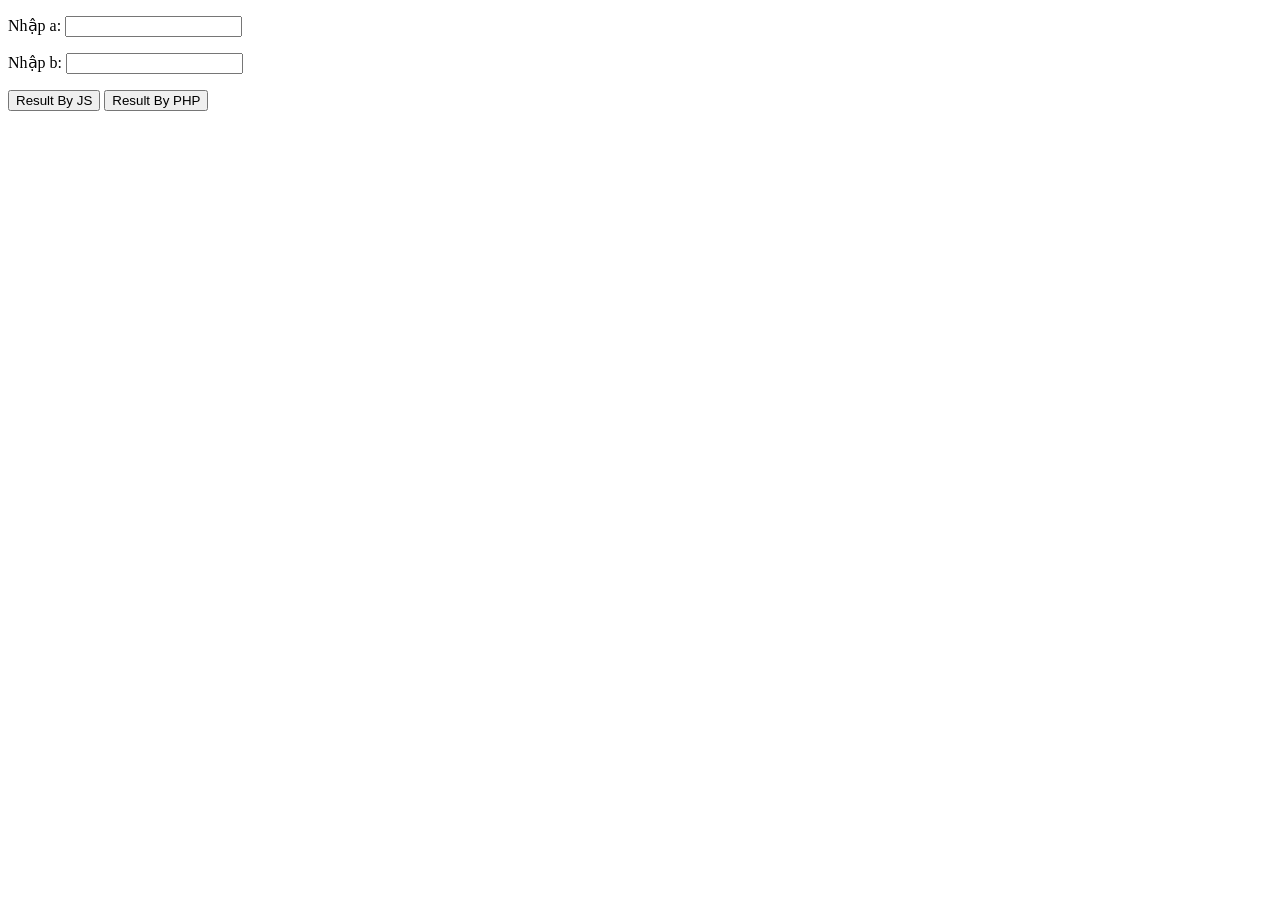
<file: baiTH2/bai1.2/index.html>
<!DOCTYPE html>
<html lang="en">

<head>
    <meta charset="UTF-8">
    <meta http-equiv="X-UA-Compatible" content="IE=edge">
    <meta name="viewport" content="width=device-width, initial-scale=1.0">
    <title>Unit 1</title>
</head>

<body>
    <form method="POST" action="result.php">
        <p>
            Nhập a:
            <input id="first" name="first" type="number" required>
        </p>
        <p>
            Nhập b:
            <input id="second" name="second" type="number" required>
        </p>
        <button type="button" onclick="result()">Result By JS</button>
        <button type="submit">Result By PHP</button>
    </form>
    
    <div id="ketqua" style="display: none;color: red;">
        kết quả =
        <span id="result"></span>
    </div>
</body>
<script>
    function result() {
        var a = document.getElementById("first").value;
        var b = document.getElementById("second").value; 
        if (a == 0) {
            if (b == 0) {
                document.getElementById("result").innerHTML = "Phương trình vô số nghiệm";
            } else {
                document.getElementById("result").innerHTML = "Phương trình vô nghiệm";
            }
        } else {
            document.getElementById("result").innerHTML = -b / a;
        }  
        if (a=="" || b==""){
            document.getElementById("result").innerHTML = "Bạn phải nhập đầy đủ";
        }
        document.getElementById("ketqua").style.display = "block";
    }
</script>

</html>
</file>
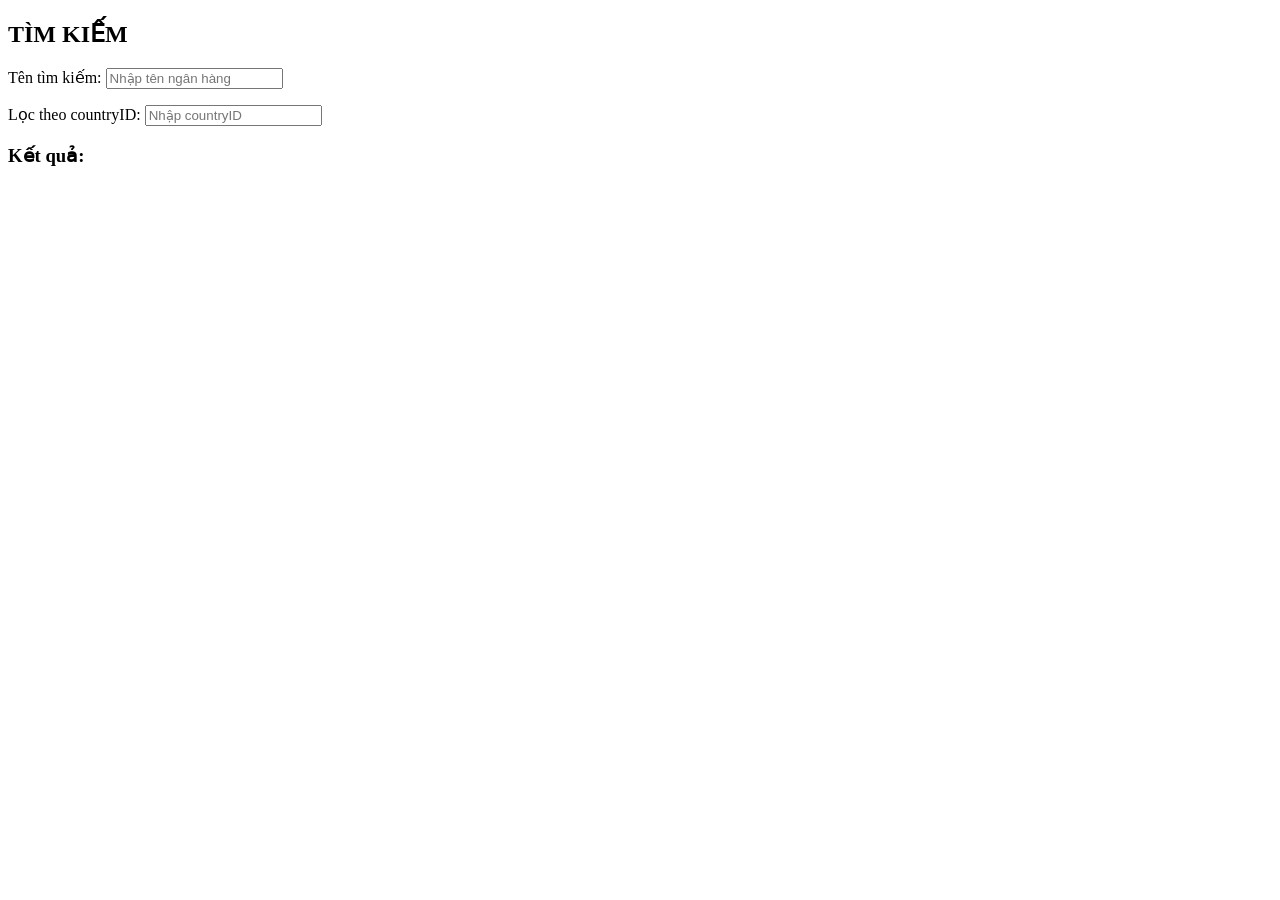
<file: baiTH2/bai11/index.html>
<!DOCTYPE html>
<html lang="en">
<head>
   <meta charset="UTF-8">
   <meta http-equiv="X-UA-Compatible" content="IE=edge">
   <meta name="viewport" content="width=device-width, initial-scale=1.0">
   <script src="getData.js"> </script>
   <title>Document</title>
</head>
<body>
    <h2>
        TÌM KIẾM
    </h2>
    <p>
        Tên tìm kiếm:
        <input type="text" id="search" placeholder="Nhập tên ngân hàng" onkeyup="getList()"> <br>
    </p>
    <p>
        Lọc theo countryID:
        <input type="text" id="countryId" placeholder="Nhập countryID"> <br>
    </p>
        
    <!-- <p>
        Lọc theo countryId:
        <input type="text" id="searchCountryId" placeholder="Nhập CountryId">
    </p> -->
    <p style="color: red;" id = "check"></p>
    <p>
        <h3> Kết quả:</h3>
    </p>
    <div id="result">
    </div>
</body>

<script>
    function getList() {       
        var banks = getData();           
        var name = document.getElementById("search").value.trim();
        var countryId = document.getElementById("countryId").value.trim();
        var result = document.getElementById("result");
        var str = ''; 

        var check = false;
        banks.forEach(function (bank) {        
            if (countryId == bank.countryID) {
                check = true;
            }
        });

        if (countryId == '') {
            console.log('1');
            banks.forEach(function (bank) {        
                if ((bank.bankName.search(name) != -1)) {
                    str += "BankID: " +bank.bankCode+ "; Bank Name: " +bank.bankName+ "<br>";
                }
        });
        } else if (check) {
            console.log('2');
            banks.forEach(function (bank) {        
                if ((bank.bankName.search(name) != -1)  && (countryId == bank.countryID)) {
                    str += "BankID: " +bank.bankCode+ "; Bank Name: " +bank.bankName+ "<br>";
                }
        });
        } else {
            console.log('3');
            str = "Không tồn tại countryId này trong DataBase"
        }
        result.innerHTML = str;
    }
</script>
</html>
</file>
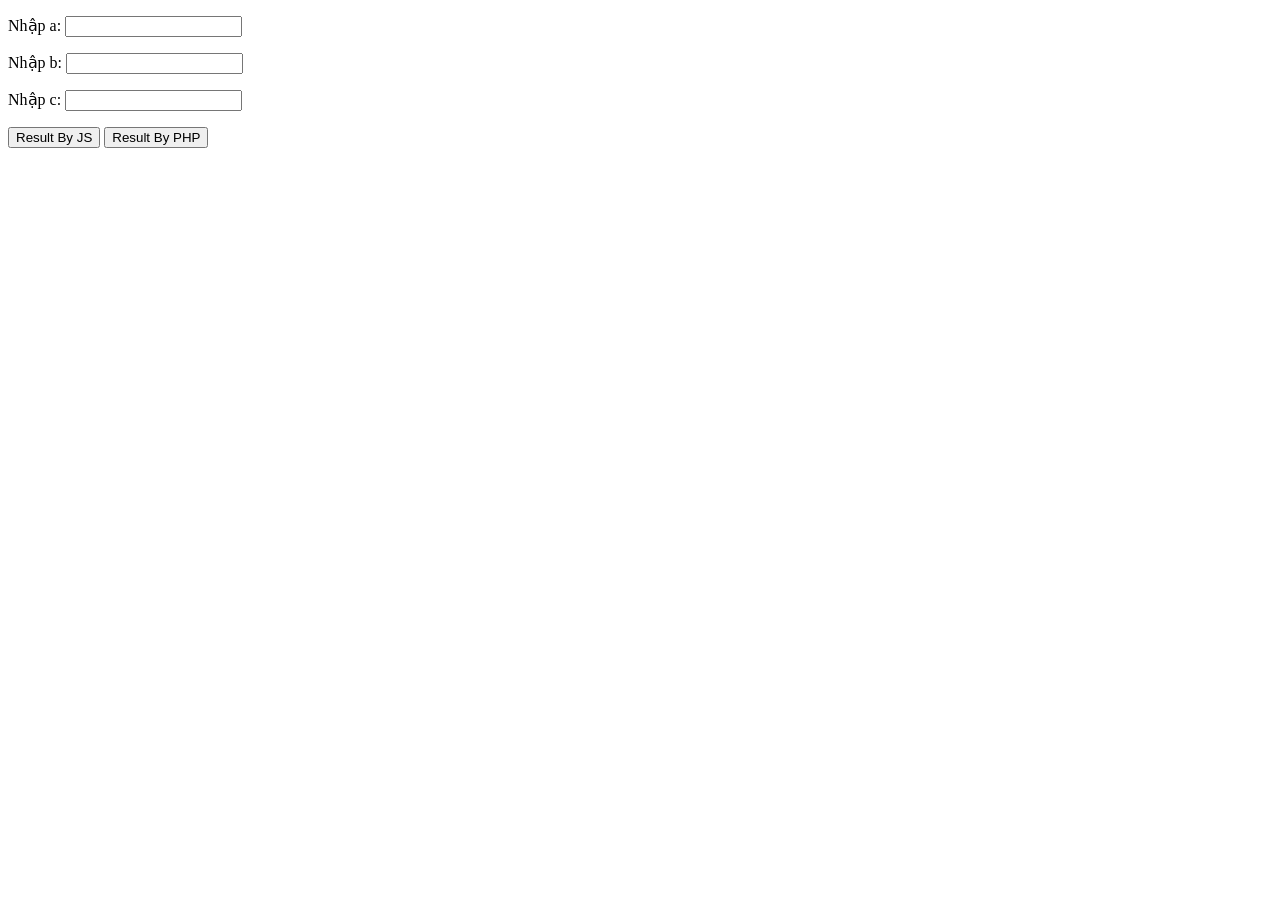
<file: baiTH2/bai3.4/index.html>
<!DOCTYPE html>
<html lang="en">

<head>
    <meta charset="UTF-8">
    <meta http-equiv="X-UA-Compatible" content="IE=edge">
    <meta name="viewport" content="width=device-width, initial-scale=1.0">
    <title>Unit 1</title>
</head>

<body>
    <form method="POST" action="result.php">
        <p>
            Nhập a:
            <input id="first" name="first" type="number" required>
        </p>
        <p>
            Nhập b:
            <input id="second" name="second" type="number" required>
        </p>
        <p>
            Nhập c:
            <input id="third" name="third" type="number" required>
        </p>
        <button type="button" onclick="result()">Result By JS</button>
        <button type="submit">Result By PHP</button>
    </form>

    <div id="ketqua" style="display: none;color: red;">
        kết quả: 
        <span id="result"></span>
    </div>
</body>
<script>
    function result() {
        var a = document.getElementById("first").value;
        var b = document.getElementById("second").value; 
        var c = document.getElementById("third").value; 
        if (a == 0) {
            if (b == 0) {
                if ( c == 0) {
                    document.getElementById("result").innerHTML = "Phương trình vô số nghiệm";
                } else {
                    document.getElementById("result").innerHTML = "Phương trình vô nghiệm";
                }
            } else {
            document.getElementById("result").innerHTML = -c/b;
            }
        } else {
            var denta = b*b - 4*a*c;
            if (denta == 0) {
                document.getElementById("result").innerHTML = "Phương trình có nghiệm kép: x=" + -b/(2*a);
            }
            else if (denta < 0) {
                document.getElementById("result").innerHTML = "Phương trình vô nghiệm";
            }
            else {
                document.getElementById("result").innerHTML = "Phương trình có 2 nghiệm: x1= " +(-b + Math.sqrt(denta))/(2*a)+ " ;x2= " +(-b - Math.sqrt(denta))/(2*a);
            }
        } 
        if (a=="" || b=="" || c==""){
            document.getElementById("result").innerHTML = "Bạn phải nhập đầy đủ";
        }
        document.getElementById("ketqua").style.display = "block";
    }
</script>

</html>
</file>
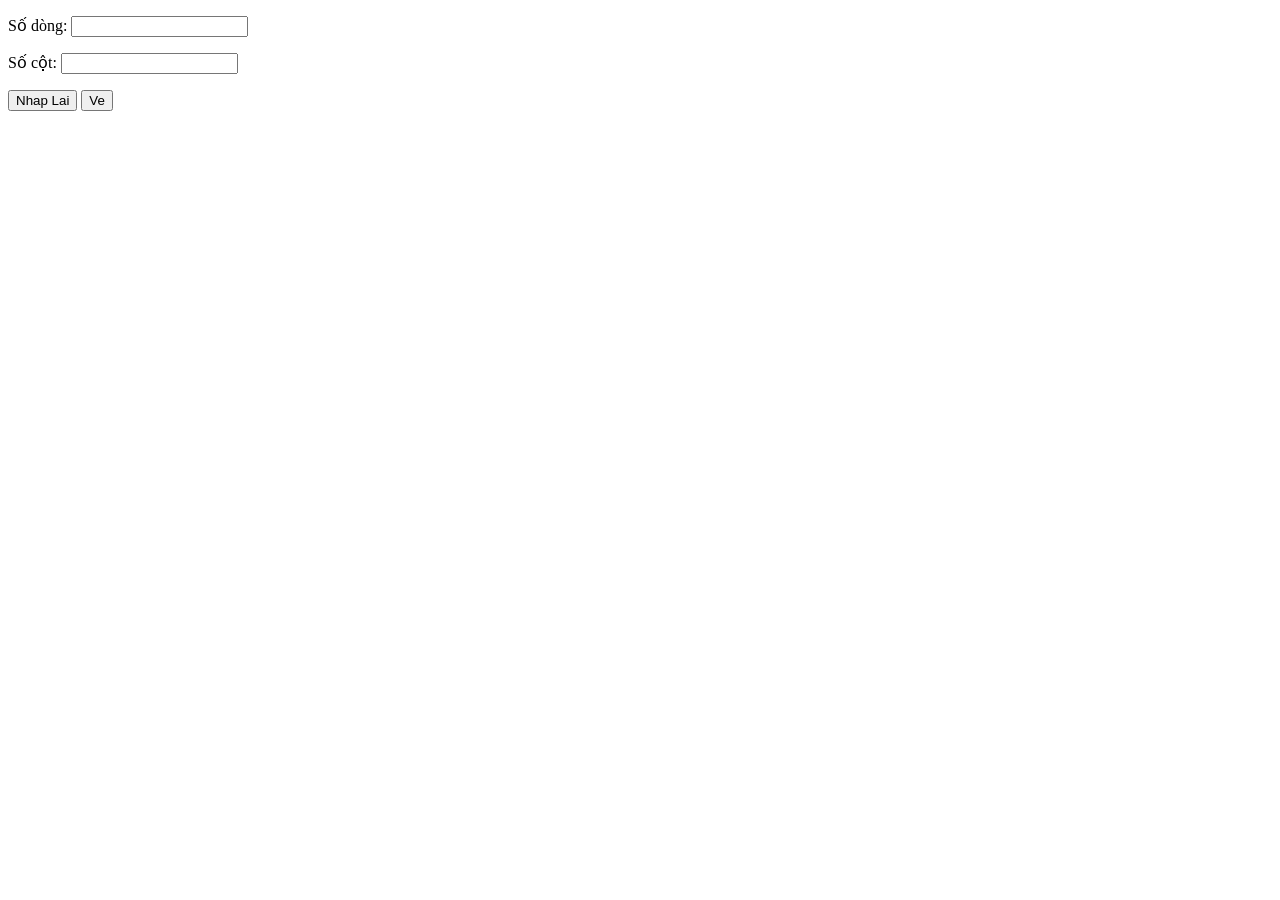
<file: baiTH2/bai5/index.html>
<!DOCTYPE html>
<html lang="en">

<head>
    <meta charset="UTF-8">
    <meta http-equiv="X-UA-Compatible" content="IE=edge">
    <meta name="viewport" content="width=device-width, initial-scale=1.0">
    <title>Unit 5</title>
</head>

<body>
    <form action="">
        <p>
            Số dòng:
            <input id="row" type="number" required>
        </p>
        <p>
            Số cột:
            <input id="column" type="number" required>
        </p>
        <button type="reset">Nhap Lai</button>
        <button type="submit" onclick=" return result()">Ve</button>
    </form>

    <div id="result">
    </div>
</body>
<script>
    function result() {
        var row = document.getElementById("row").value;
        var column = document.getElementById("column").value;
        if (row == "" || column == "") {
            document.getElementById("result").innerHTML = "Bạn phải nhập đầy đủ";
            return false;
        }
        if (row != "" && column != "") {
            var result = document.getElementById("result");
            var tagTable = document.createElement("table");
            tagTable.border = 1;

            for (var i = 0; i < row; i++) {
                var tagRow = document.createElement("tr");
                tagTable.appendChild(tagRow);
                for (var j = 0; j < column; j++) {
                    var tagColumn = document.createElement("td");
                    var textNode = document.createTextNode("");
                    if (j <= i ) {
                        var textNode = document.createTextNode(j);
                    }
                    tagColumn.appendChild(textNode);
                    tagColumn.style.width = "100px";
                    tagRow.appendChild(tagColumn);
                }
            }
            result.appendChild(tagTable);
        }
        return false
    }
</script>

</html>
</file>
